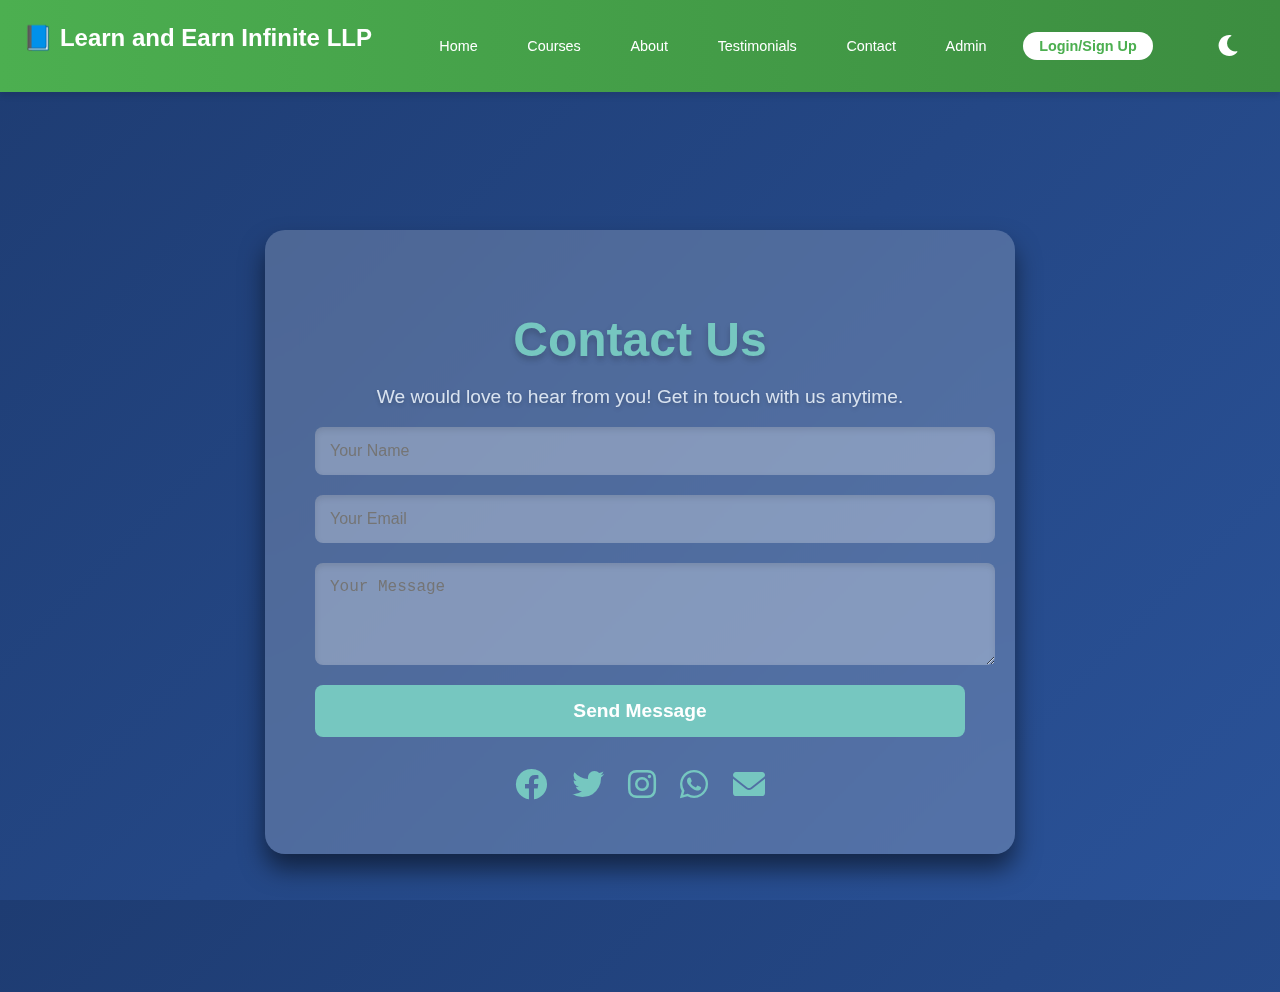
<file: contactus.html>
<!DOCTYPE html>
<html lang="en">

<head>
    <meta charset="UTF-8">
    <meta name="viewport" content="width=device-width, initial-scale=1.0">
    <title>Contact Us</title>
    <link rel="stylesheet" href="responsive.css">
    <link rel="stylesheet" href="https://cdnjs.cloudflare.com/ajax/libs/font-awesome/6.0.0-beta3/css/all.min.css">
    <style>
        /* Root Variables */
        :root {
            --primary-color: #4caf50;
            --primary-dark: #3c8d40;
            --secondary-color: #e0e0e0;
            --text-color: #333;
            --light-background: #f9f9f9;
            --dark-background: #333;
            --gray-text: #555;
            --border-radius: 8px;
            --shadow-light: rgba(0, 0, 0, 0.1);
            --shadow-dark: rgba(0, 0, 0, 0.2);
            --button-hover: #e0e0e0;
            --button-hover-dark: #3c8d40;
            --card-background: #fff;
            --card-hover-background: #f4f4f4;
            --card-shadow: rgba(0, 0, 0, 0.1);
        }

        body {
            font-family: 'Poppins', sans-serif;
            margin: 0;
            padding: 0;
            background: linear-gradient(135deg, #3a1c71, #d76d77, #ffaf7b);
            color: #fff;
            /* display: flex;
            align-items: center;
            justify-content: center; */
            height: 100vh;
        }

        .main-con {
            width: 100%;
            height: 100%;
            display: flex;
            justify-content: center;
            align-items: center;
        }




        .navbar {
            background: linear-gradient(90deg, var(--primary-color), var(--primary-dark));
            color: white;
            padding: 0.5rem 1rem;
            position: sticky;
            top: 0;
            z-index: 1000;
            display: flex;
            align-items: center;
            justify-content: space-between;
            box-shadow: 0 4px 6px var(--shadow-light);
        }

        .nav_container {
            width: 100%;
            display: flex;
            justify-content: space-around;
        }

        .logo {
            font-size: 1.5rem;
            font-weight: bold;
            margin-right: auto;
        }

        .nav-links {
            list-style: none;
            display: flex;
            gap: 1.5rem;
            align-items: center;
        }

        .nav-links .link {
            color: white;
            text-decoration: none;
            font-size: 0.9rem;
            padding: 0.4rem 0.8rem;
            border-radius: var(--border-radius);
            transition: background 0.3s, color 0.3s;
        }

        .nav-links .link:hover {
            background: white;
            color: var(--primary-color);
        }

        .btn-login {
            background: white;
            color: var(--primary-color);
            border: none;
            padding: 0.4rem 1rem;
            cursor: pointer;
            border-radius: 20px;
            font-weight: bold;
            font-size: 0.9rem;
            transition: all 0.3s;
        }

        .signupbtn {
            color: var(--primary-color);
            text-decoration: unset;
        }

        #logout-btn {
            background: white;
            color: var(--primary-color);
            border: none;
            padding: 0.4rem 1rem;
            cursor: pointer;
            border-radius: 20px;
            font-weight: bold;
            font-size: 0.9rem;
            transition: all 0.3s;
        }

        #logout-btn:hover {
            background: var(--button-hover);
            color: var(--primary-dark);
        }


        .btn-login:hover {
            background: var(--button-hover);
            color: var(--primary-dark);
        }



        /* Dark Mode Toggle */
        #darkModeToggle {
            background: transparent;
            border: none;
            color: white;
            font-size: 1.5rem;
            cursor: pointer;
            padding: 0.5rem 1rem;
            transition: all 0.3s ease;
        }

        #darkModeToggle:hover {
            background: var(--button-hover-dark);
        }

        body {
            font-family: 'Poppins', sans-serif;
            margin: 0;
            padding: 0;
            background: linear-gradient(135deg, #1e3c72, #2a5298);
            color: #fff;
            height: 100vh;
           
        }

        .contact-container {
            background: rgba(255, 255, 255, 0.2);
            border-radius: 20px;
            padding: 50px;
            max-width: 650px;
            width: 90%;
            box-shadow: 0 15px 25px rgba(0, 0, 0, 0.5);
            backdrop-filter: blur(12px);
            text-align: center;
          
        }
        .contact-header{
            width: 100%;
            height: 100%;
        }

       
        .contact-header h1 {
            font-size: 3rem;
            margin-bottom: 15px;
            color: #76c7c0;
            text-shadow: 0 4px 6px rgba(0, 0, 0, 0.2);
        }

        .contact-header p {
            font-size: 1.2rem;
            color: #d9e3f0;
            text-shadow: 0 2px 4px rgba(0, 0, 0, 0.2);
        }

        .contact-form {
            display: flex;
            flex-direction: column;
            gap: 20px;
            width: 100%;
            height: 100%;
        }

        .contact-form input,
        .contact-form textarea {
            width: 100%;
            padding: 15px;
            border: none;
            border-radius: 8px;
            background: rgba(255, 255, 255, 0.3);
            color: #333;
            font-size: 1rem;
            outline: none;
            transition: background 0.3s, box-shadow 0.3s;
            box-shadow: inset 0 3px 6px rgba(0, 0, 0, 0.1);
        }

        .contact-form input:focus,
        .contact-form textarea:focus {
            background: rgba(255, 255, 255, 0.5);
            box-shadow: inset 0 4px 8px rgba(0, 0, 0, 0.2);
        }

        .contact-form button {
            padding: 15px;
            border: none;
            border-radius: 8px;
            background: #76c7c0;
            color: #fff;
            font-size: 1.2rem;
            font-weight: bold;
            cursor: pointer;
            transition: transform 0.3s, box-shadow 0.3s;
        }

        .contact-form button:hover {
            transform: translateY(-3px);
            box-shadow: 0 10px 20px rgba(118, 199, 192, 0.5);
        }

        .social-media {
            margin-top: 30px;
        }

        .social-media a {
            margin: 0 10px;
            color: #76c7c0;
            font-size: 2rem;
            transition: transform 0.3s, color 0.3s;
        }

        .social-media a:hover {
            color: #d9e3f0;
            transform: scale(1.2);
        }

        /* Dark Mode Styles */
        body.dark-mode {
            background: linear-gradient(135deg, #121212, #1e1e1e);
            color: #e0e0e0;
        }

        body.dark-mode .navbar {
            background: linear-gradient(90deg, #212121, #1a1a1a);
            box-shadow: 0 4px 6px var(--shadow-dark);
        }

        body.dark-mode .navbar .nav-links .link {
            color: #e0e0e0;
        }

        body.dark-mode .navbar .nav-links .link:hover {
            background: #333;
            color: #76c7c0;
        }

        body.dark-mode .btn-login,
        body.dark-mode .btn-logout {
            background: #333;
            color: #76c7c0;
        }

        body.dark-mode .btn-login:hover,
        body.dark-mode .btn-logout:hover {
            background: #444;
            color: #e0e0e0;
        }

        body.dark-mode .contact-container {
            background: rgba(40, 40, 40, 0.9);
            box-shadow: 0 15px 25px rgba(0, 0, 0, 0.8);
        }

        body.dark-mode .contact-header h1 {
            color: #76c7c0;
            text-shadow: 0 4px 6px rgba(0, 0, 0, 0.6);
        }

        body.dark-mode .contact-header p {
            color: #cccccc;
            text-shadow: 0 2px 4px rgba(0, 0, 0, 0.6);
        }

        body.dark-mode .contact-form input,
        body.dark-mode .contact-form textarea {
            background: #333;
            color: #e0e0e0;
            box-shadow: inset 0 3px 6px rgba(0, 0, 0, 0.4);
        }

        body.dark-mode .contact-form input:focus,
        body.dark-mode .contact-form textarea:focus {
            background: #444;
            box-shadow: inset 0 4px 8px rgba(0, 0, 0, 0.6);
        }

        body.dark-mode .contact-form button {
            background: #4caf50;
            color: #fff;
        }

        body.dark-mode .contact-form button:hover {
            box-shadow: 0 10px 20px rgba(76, 175, 80, 0.8);
        }

        body.dark-mode .social-media a {
            color: #76c7c0;
        }

        body.dark-mode .social-media a:hover {
            color: #fff;
        }





        /* Responsive Design */
        @media (max-width: 1024px) {
            .navbar {
                flex-direction: column;
                align-items: flex-start;
            }

            
            .contact-container {
                padding: 40px;
            }

            .contact-header h1 {
                font-size: 2.7rem;
            }

            .contact-header p {
                font-size: 1.2rem;
            }

            .contact-form button {
                font-size: 1.1rem;
            }

            .social-media a {
                font-size: 1.8rem;
            }
        }

        @media (max-width: 866px) {

            .navbar {
                padding: 1.5rem;

            }

            .hamburger {
                display: flex;
            }

            .hamburger.active span:nth-child(1) {
                transform: translateY(7px) rotate(45deg);
            }

            .hamburger.active span:nth-child(2) {
                opacity: 0;
            }

            .hamburger.active span:nth-child(3) {
                transform: translateY(-7px) rotate(-45deg);
            }

            .navbar {
                flex-wrap: wrap;
                padding: 1rem;
            }

            .logo {
                text-align: center;
                width: 100%;
                margin-bottom: 0.5rem;
            }
            .contact-container{
                margin: 20PX;
            }
            .hamburger {
                display: flex;
                flex-direction: column;
                justify-content: space-around;
                width: 30px;
                height: 25px;
                cursor: pointer;
                padding-top: 20PX;
            }

            .hamburger span {
                display: block;
                height: 3px;
                background: white;
                border-radius: 2px;
            }

            .nav-links {
                display: none;
                flex-direction: column;
                text-align: center;
                width: 100%;
                gap: 1rem;
                background: linear-gradient(90deg, var(--primary-color), var(--primary-dark));
                position: absolute;
                top: 100%;
                left: 0;
                padding: 1rem 0;
                z-index: 1;
            }

            .nav-links.active {
                display: flex;
            }

            .contact-header h1 {
                font-size: 2.5rem;
            }

            .contact-form button {
                font-size: 1rem;
            }

            .social-media a {
                font-size: 1.6rem;
            }


        }

        @media (max-width: 520px) {
            .navbar {
                padding: 1rem;
            }

            .nav-links {
                display: none;
            }


            .hamburger-menu {
                display: block;
                font-size: 2rem;
                color: white;
                cursor: pointer;
            }

            .contact-header h1 {
                font-size: 2.2rem;
            }

            .contact-header p {
                font-size: 1rem;
            }

            .contact-form input,
            .contact-form textarea {
                font-size: 0.9rem;
                padding: 12px;
            }

            .contact-form button {
                font-size: 0.9rem;
                padding: 12px;
            }

            .social-media a {
                font-size: 1.4rem;
            }
        }
    </style>
</head>

<body>


    <!-- Navbar -->
    <header class="navbar">
        <div class="nav_container">
            <div class="logo_container">
                <h1 class="logo">📘 Learn and Earn Infinite LLP</h1>
            </div>
            <nav>
                <ul class="nav-links">
                    <li><a href="#home" class="link">Home</a></li>
                    <li><a href="courses.html" class="link">Courses</a></li>
                    <li><a href="#about" class="link">About</a></li>
                    <li><a href="#testimonials" class="link">Testimonials</a></li>
                    <li><a href="contactus.html" class="link">Contact</a></li>
                    <li><a href="dashboard.html" class="link">Admin</a></li>
                    <!-- Login/SignUp button -->
                    <li><button class="btn-login"><a href="Auth.html" class="signupbtn" id="login-signup-btn">Login/Sign
                                Up</a></button></li>
                    <!-- Logout button -->
                    <li><button class="btn-logout" id="logout-btn" style="display:none;">Logout</button></li>
                    <li><button class="btn-darkmode" id="darkModeToggle"><i class="fas fa-moon"></i></button></li>

                </ul>
                <div class="hamburger" id="hamburger">
                    <span></span>
                    <span></span>
                    <span></span>
                </div>
            </nav>
        </div>
    </header>
    <div class="main-con">

        <div class="contact-container">
            <div class="contact-header">
                <h1>Contact Us</h1>
                <p>We would love to hear from you! Get in touch with us anytime.</p>
            </div>

            <form class="contact-form">
                <input type="text" id="name" name="name" placeholder="Your Name" required>
                <input type="email" id="email" name="email" placeholder="Your Email" required>
                <textarea id="message" name="message" rows="4" placeholder="Your Message" required></textarea>
                <button type="submit">Send Message</button>
            </form>

            <div class="social-media">
                <a href="https://facebook.com" target="_blank" title="Facebook"><i class="fab fa-facebook"></i></a>
                <a href="https://twitter.com" target="_blank" title="Twitter"><i class="fab fa-twitter"></i></a>
                <a href="https://instagram.com" target="_blank" title="Instagram"><i class="fab fa-instagram"></i></a>
                <a href="https://wa.me/9173577815" target="_blank" title="WhatsApp"><i class="fab fa-whatsapp"></i></a>
                <a href="mailto:support@mauryamanish586@gmail.com" title="Email"><i class="fas fa-envelope"></i></a>
            </div>
        </div>
    </div>

    <script>
        // Hamburger Menu
        const hamburger = document.getElementById("hamburger");
        const navLinks = document.querySelector(".nav-links");
        hamburger.addEventListener("click", () => {
            navLinks.classList.toggle("active");
            hamburger.classList.toggle("active");
        });

        // Testimonial Slider Logic
        const testimonialCards = document.querySelectorAll('.testimonial-card');
        const sliderDotsContainer = document.createElement('div');
        sliderDotsContainer.classList.add('slider-dots');
        const testimonialsSection = document.querySelector('.testimonials');

        // Dark Mode Toggle Logic
        const darkModeToggle = document.getElementById('darkModeToggle');
        const body = document.body;

        // Check for stored dark mode preference and apply it
        if (localStorage.getItem('darkMode') === 'enabled') {
            body.classList.add('dark-mode');
            darkModeToggle.innerHTML = '<i class="fas fa-sun"></i>'; // Change the icon to the sun
        } else {
            darkModeToggle.innerHTML = '<i class="fas fa-moon"></i>'; // Default to moon icon
        }

        // Toggle dark mode on button click
        darkModeToggle.addEventListener('click', () => {
            body.classList.toggle('dark-mode');

            // Save dark mode preference in localStorage
            if (body.classList.contains('dark-mode')) {
                localStorage.setItem('darkMode', 'enabled');
                darkModeToggle.innerHTML = '<i class="fas fa-sun"></i>'; // Change the icon to the sun
            } else {
                localStorage.setItem('darkMode', 'disabled');
                darkModeToggle.innerHTML = '<i class="fas fa-moon"></i>'; // Change the icon to the moon
            }
        });

        // Apply saved theme preference on load
        const savedTheme = localStorage.getItem("theme") || "light";
        document.body.setAttribute("data-theme", savedTheme);


        // Login/Logout button logic
        const loginSignupBtn = document.querySelector('.btn-login');
        const logoutBtn = document.getElementById('logout-btn');

        if (localStorage.getItem('user')) {
            loginSignupBtn.style.display = 'none';
            logoutBtn.style.display = 'block';
        } else {
            loginSignupBtn.style.display = 'block';
            logoutBtn.style.display = 'none';
        }


    </script>
</body>

</html>
</file>
<file: responsive.css>
/* Responsive Styles */

/* Mobile (Small screens up to 768px) */
@media (max-width: 866px) {
    /* Navbar */

   
    .hamburger {
        display: flex;
    }

    .hamburger.active span:nth-child(1) {
        transform: translateY(7px) rotate(45deg);
    }

    .hamburger.active span:nth-child(2) {
        opacity: 0;
    }

    .hamburger.active span:nth-child(3) {
        transform: translateY(-7px) rotate(-45deg);
    }
    
    .navbar {
      flex-wrap: wrap;
      padding: 1rem;
    }
  
    .logo {
      text-align: center;
      width: 100%;
      margin-bottom: 0.5rem;
    }
  
    .hamburger {
      display: flex;
      flex-direction: column;
      justify-content: space-around;
      width: 30px;
      height: 25px;
      cursor: pointer;
    }
  
    .hamburger span {
      display: block;
      height: 3px;
      background: white;
      border-radius: 2px;
    }
  
    .nav-links {
      display: none;
      flex-direction: column;
      text-align: center;
      width: 100%;
      gap: 1rem;
      background: linear-gradient(90deg, var(--primary-color), var(--primary-dark));
      position: absolute;
      top: 100%;
      left: 0;
      padding: 1rem 0;
      z-index: 1;
    }
  
    .nav-links.active {
      display: flex;
    }
  
    .hero-container {
        display: flex;
        flex-direction: column;
        text-align: center;
        padding: 1.5rem;
      }
    
      .hero-content {
        margin-bottom: 1rem;
      }
    
      .hero-content h2 {
        font-size: 2rem;
      }
    
      .hero-content p {
        font-size: 0.9rem;
      }
    
      .hero-content button {
        font-size: 0.9rem;
      }
    
      .hero-image img {
        max-width: 60%;
        margin-top: 1rem;
      }
  
    /* Why Choose Us */
    .features-grid {
      grid-template-columns: 1fr;
      gap: 20px;
    }
  
    /* Courses */
    .course-grid {
      grid-template-columns: 1fr;
    }
  
    /* Testimonials */
    .testimonial-card {
      max-width: 100%;
    }
  }
  
  /* Tablet (Medium screens 769px - 1024px) */
  @media (min-width: 769px) and (max-width: 1024px) {
    /* Hero Section */
    .hero-content {
      padding: 0 1rem;
    }
  
    .hero-content h2 {
      font-size: 2.5rem;
    }
  
    .hero-image img {
      max-width: 70%;
    }
  
    /* Why Choose Us */
    .features-grid {
      grid-template-columns: repeat(2, 1fr);
      gap: 20px;
    }
  
    /* Courses */
    .course-grid {
      grid-template-columns: repeat(2, 1fr);
    }
  
    /* Navbar */
    .nav-links {
      flex-direction: row;
      gap: 1rem;
    }
  }
  
  /* Desktop (Large screens 1025px and above) */
  @media (min-width: 1025px) {
    /* Navbar */
    .nav-links {
      display: flex;
      justify-content: flex-end;
    }
  
    /* Hero Section */
    .hero-content h2 {
      font-size: 3rem;
    }
  
    .hero-image img {
      max-width: 60%;
    }
  
    /* Why Choose Us */
    .features-grid {
      grid-template-columns: repeat(3, 1fr);
      gap: 40px;
    }
  
    /* Courses */
    .course-grid {
      grid-template-columns: repeat(3, 1fr);
    }
  }
</file>
